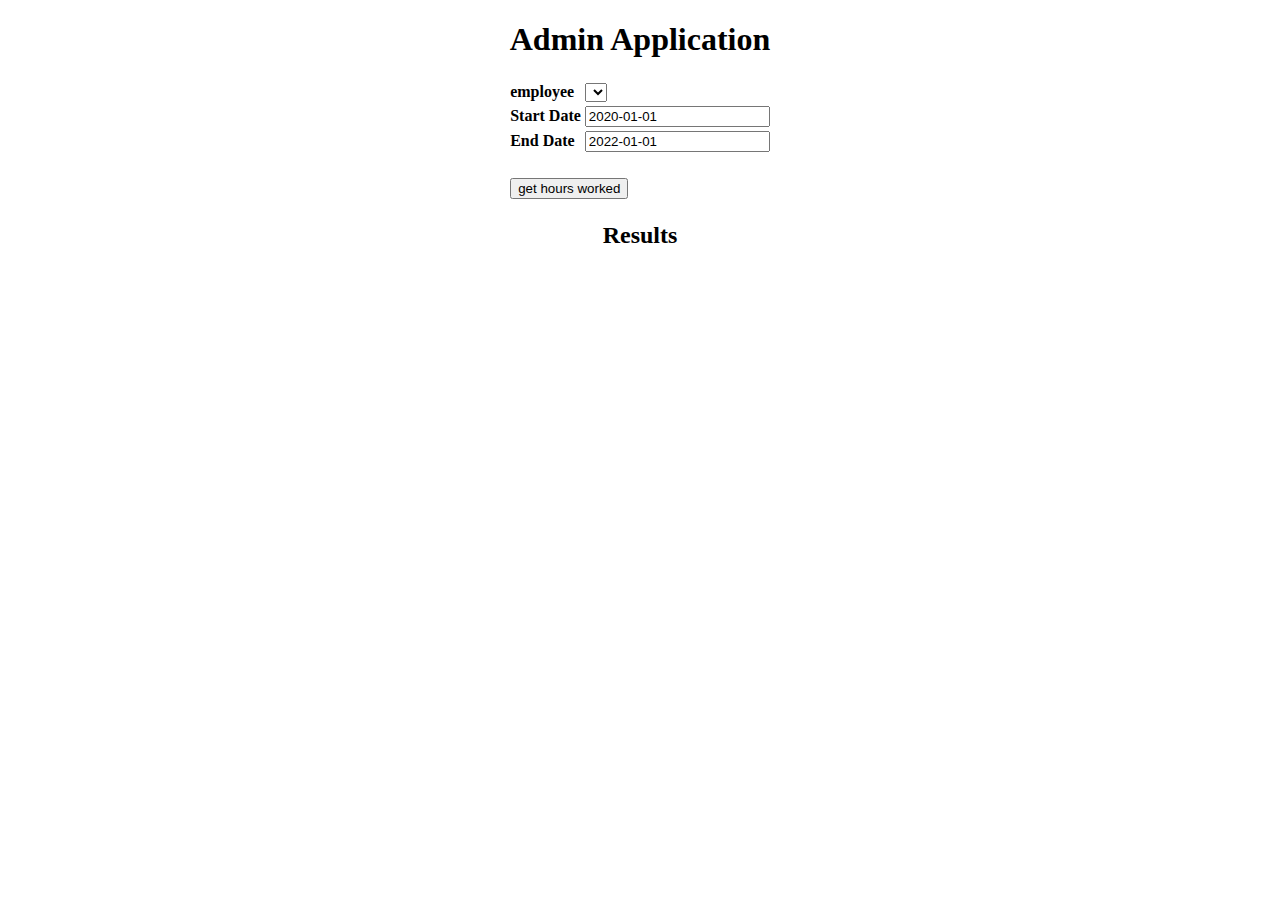
<file: Backend/src/main/resources/static/index.html>
<!DOCTYPE html>
<html>
<head lang="en">
    <meta charset="UTF-8">
    <title>Admin Application Example</title>
    <script src="https://ajax.googleapis.com/ajax/libs/jquery/1.11.3/jquery.min.js"></script>
    <script src="js/common.js"></script>
    <script src="js/employee.js"></script>
</head>

<body onload="getEmployees()">
<h1 align="center">Admin Application</h1>

<div align="center">
    <table align="center">
        <tr>
            <td><b>employee</b></td>
            <td><select name="employees" id="selectEmployee"></select></td>
        </tr>
        <tr>
            <td><b>Start Date</b></td>
            <td><input type="text" id="startDate" value="2020-01-01"></td>
        </tr>
        <tr>
            <td><b>End Date</b></td>
            <td><input type="text" id="endDate" value="2022-01-01"></td>
        </tr>
        <tr>
            <td><br></td>
            <td><br></td>
        </tr>
        <tr>
            <td colspan="2" align="left"><input type="button" value="get hours worked" onClick="getHoursWorked()"></td>
        </tr>
    </table>
</div>

<div align="center">
    <h2 id="result">Results</h2>
</div>
</body>
</html>
</file>
